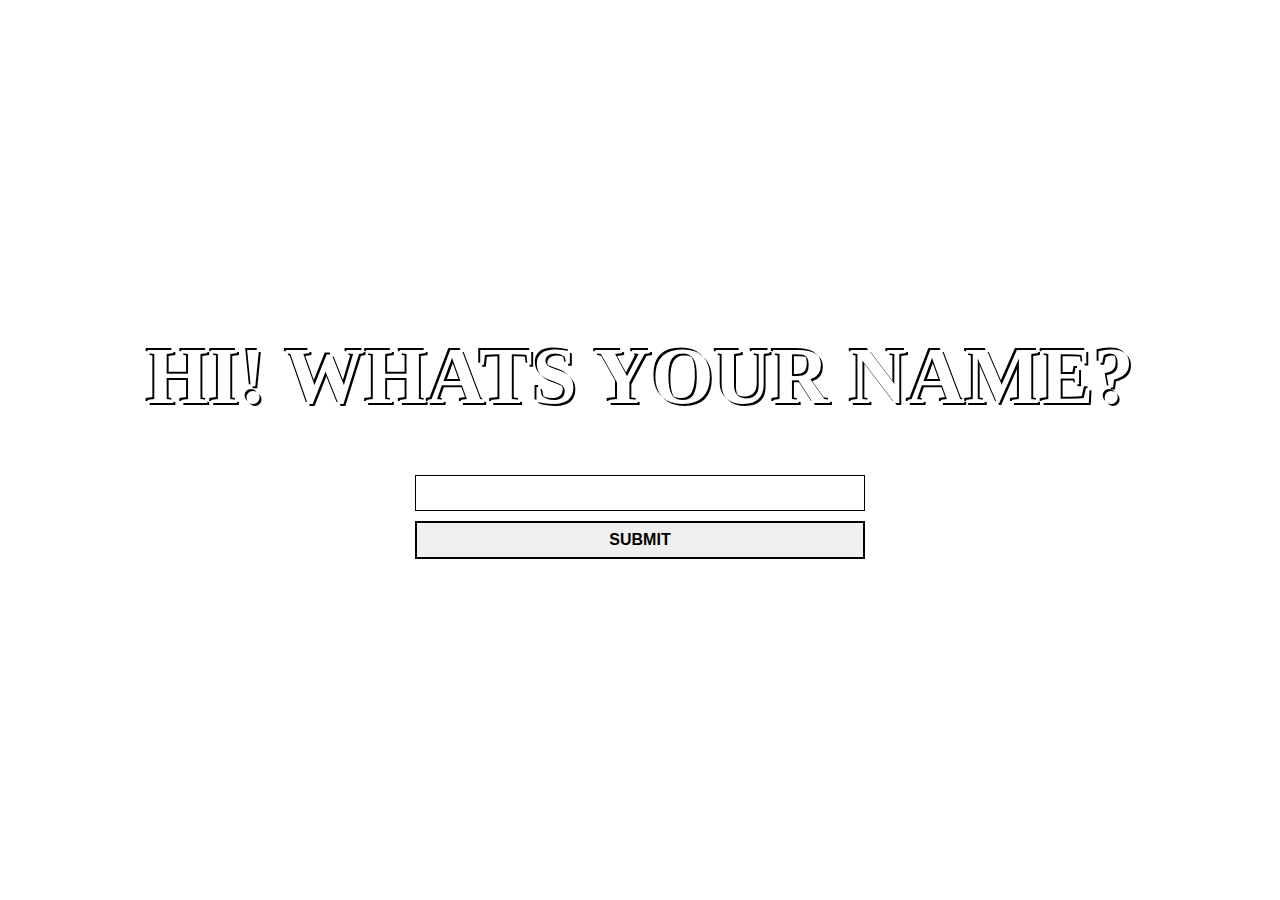
<file: assignments/assignment2/index.html>
<!DOCTYPE html>
<html lang="en">
<head>
  <meta charset="UTF-8">
  <meta name="viewport" content="width=device-width, initial-scale=1.0">
  <meta http-equiv="X-UA-Compatible" content="ie=edge">
  <link rel="stylesheet" href="styles.css">
  <script src="https://code.jquery.com/jquery-3.4.0.min.js" crossorigin="anonymous"></script>
  <script src="main.js"></script>
  <title>Color Me!</title>
</head>
<body>
  <h1>HI! WHATS YOUR NAME?</h1>
  <form action="#" id="name-form">
    <input type="text" id="name">
    <button type="submit">Submit</button>
  </form>
</body>
</html>
</file>
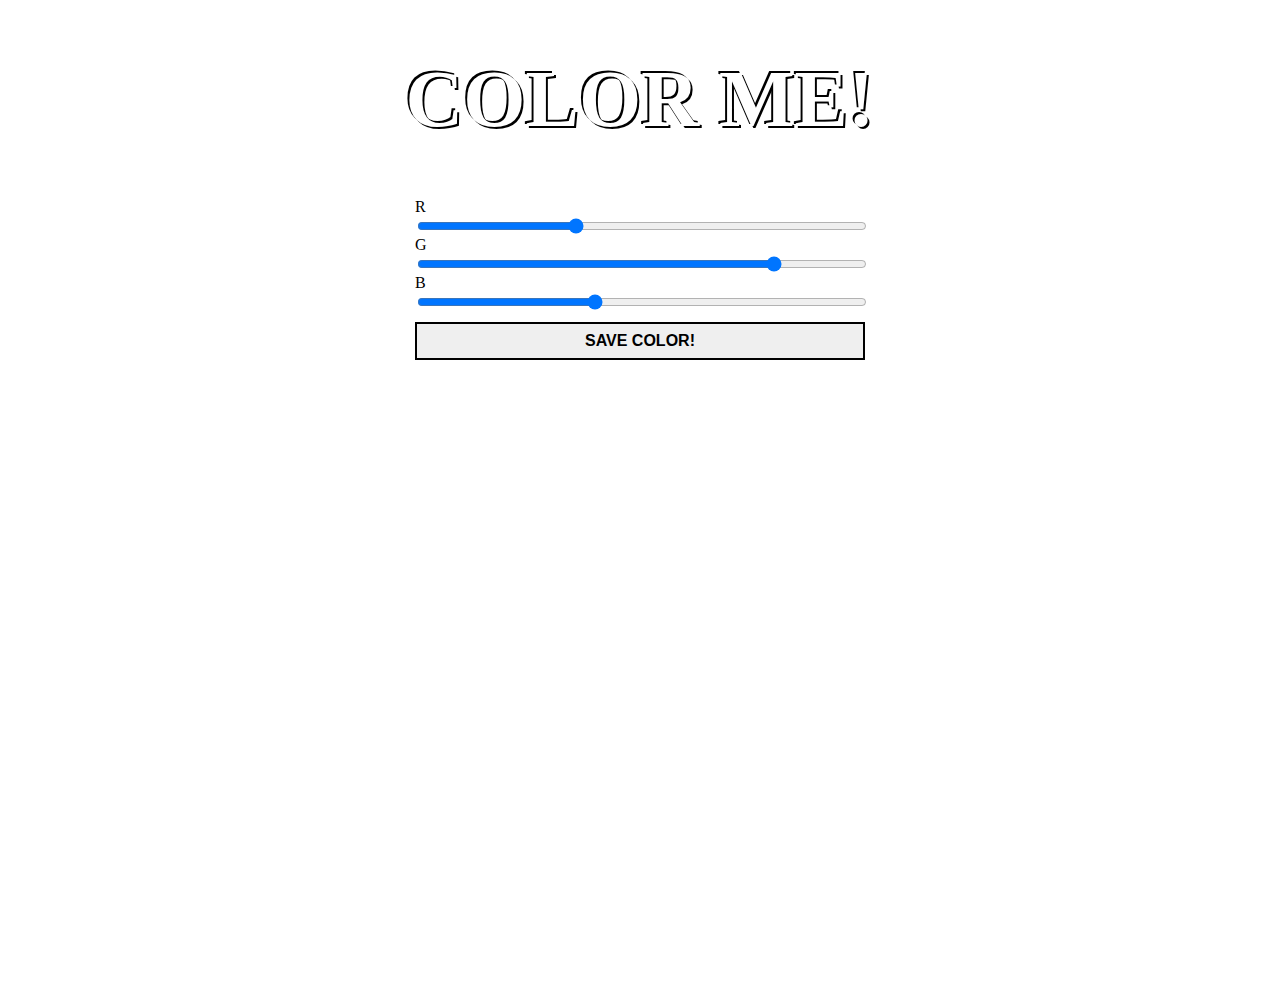
<file: assignments/assignment3/index.html>
<!DOCTYPE html>
<html lang="en">
<head>
  <meta charset="UTF-8">
  <meta name="viewport" content="width=device-width, initial-scale=1.0">
  <meta http-equiv="X-UA-Compatible" content="ie=edge">
  <link rel="stylesheet" href="styles.css">
  <script src="https://code.jquery.com/jquery-3.4.0.min.js" crossorigin="anonymous"></script>
  <script src="main.js"></script>
  <title>Color Me!</title>
</head>
<body>
  <h1>COLOR ME!</h1>
  <form action="#" id="color-form">
    <label for="red">R</label>
    <input class="color-input" type="range" min="0" max="255" value="255" id="red">
    
    <label for="red">G</label>
    <input class="color-input" type="range" min="0" max="255" value="255" id="green">
    
    <label for="red">B</label>
    <input class="color-input" type="range" min="0" max="255" value="255" id="blue">
    
    <button type="submit">Save Color!</button>
  </form>
  <section id="saved-colors"></section>
</body>
</html>
</file>
<file: assignments/assignment2/styles.css>
body {
  display: flex;
  flex-direction: column;
  align-items: center;
  justify-content: center;
  margin: 0 auto;
  width: 100vw;
  height: 100vh;
}

h1 {
  margin-top: 0;
  font-size: 5em;
  color: white;
  text-shadow: 2px 2px black, -2px -2px black;
}

form {
  display: flex;
  flex-direction: column;
  width: 450px;
}

input {
  padding: 8px;
  font-size: 1em;
  border: 1px solid black;
}

button {
  padding: 8px;
  font-size: 1em;
  font-weight: bold;
  text-transform: uppercase;
  border: 2px solid black;
  cursor: pointer;
  margin: 10px 0;
}

button:hover {
  color: white;
  background-color: black;
}
</file>
<file: assignments/assignment3/styles.css>
body {
  display: flex;
  flex-direction: column;
  align-items: center;
  margin: 0 auto;
  min-width: 100vw;
  min-height: 100vh;
  padding-bottom: 100px;
}

h1 {
  font-size: 5em;
  color: white;
  text-shadow: 2px 2px black, -2px -2px black;
}

form {
  display: flex;
  flex-direction: column;
  width: 450px;
}

input {
  padding: 0;
  font-size: 1em;
  width: 450px;
}

button {
  padding: 8px;
  font-size: 1em;
  font-weight: bold;
  text-transform: uppercase;
  border: 2px solid black;
  cursor: pointer;
  margin: 10px 0 40px;

}

button:hover {
  color: white;
  background-color: black;
}

#saved-colors {
  width: 700px;
  display: flex;
  flex-direction: column;
}

#saved-colors div {
  width: 100%;
  height: 100px;
  margin-bottom: 20px;
  border: 2px solid white;
  box-shadow: 2px 2px black, -2px -2px black;
}
</file>
